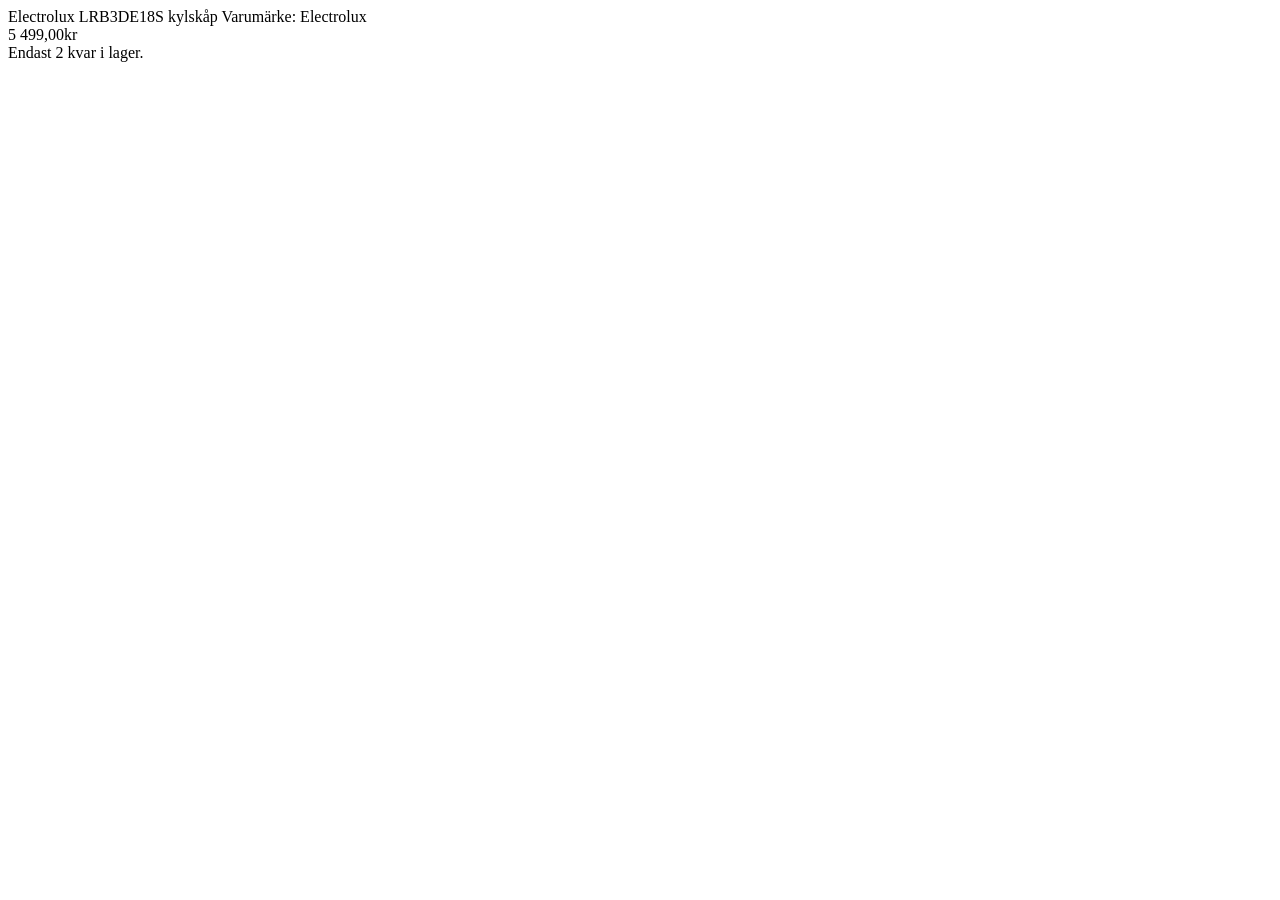
<file: tests/fixtures/amazon_se/product_parts_price.html>
<html><body>
<span id="productTitle">Electrolux LRB3DE18S kylskåp</span>
<a id="bylineInfo">Varumärke: Electrolux</a>
<div id="corePriceDisplay_desktop_feature_div">
  <span class="a-price priceToPay"><span class="a-offscreen"></span><span aria-hidden="true"><span class="a-price-whole">5&nbsp;499<span class="a-price-decimal">,</span></span><span class="a-price-fraction">00</span><span class="a-price-symbol">kr</span></span></span>
</div>
<div id="availability"><span>Endast 2 kvar i lager.</span></div>
</body></html>
</file>
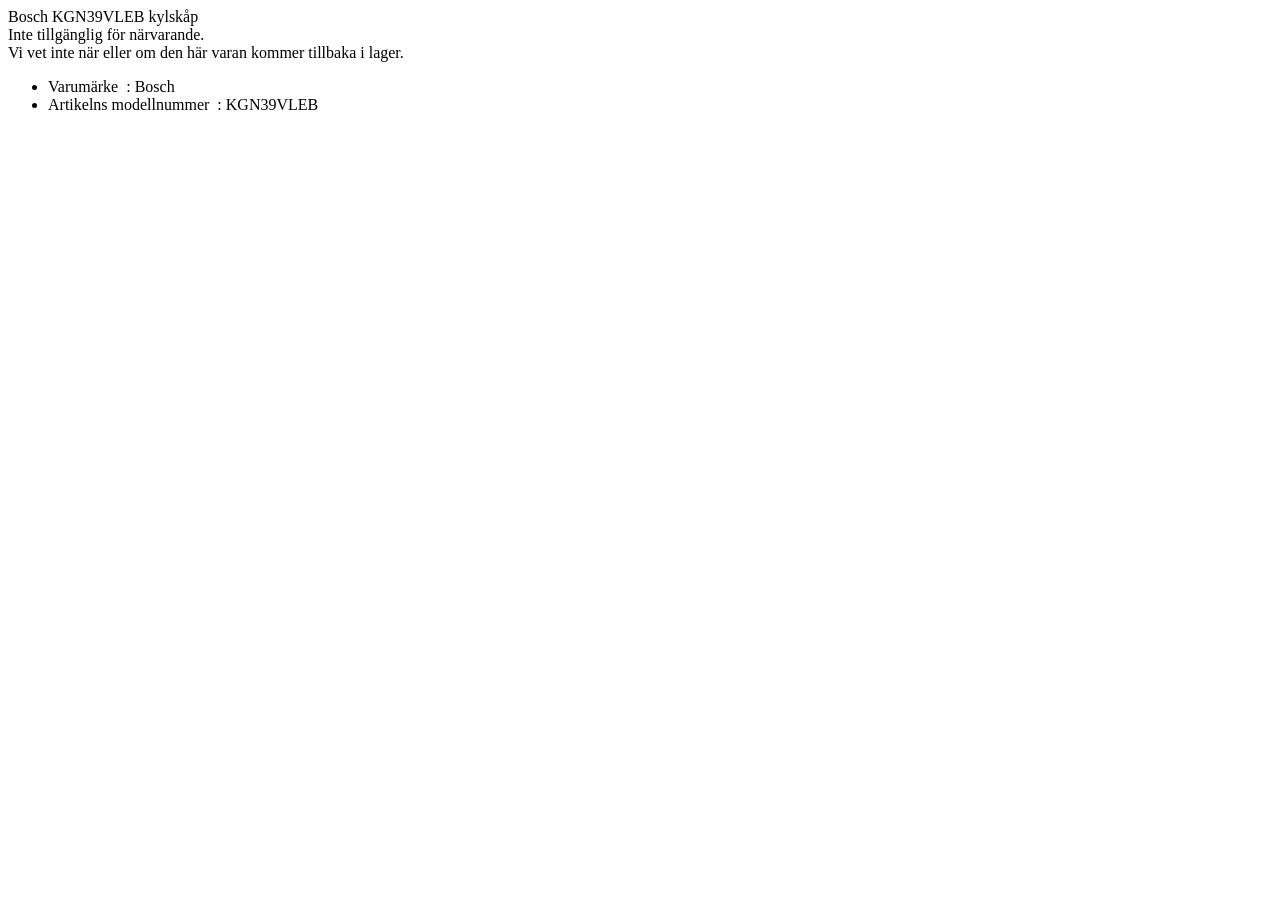
<file: tests/fixtures/amazon_se/product_unavailable.html>
<html><body>
<span id="productTitle">Bosch KGN39VLEB kylskåp</span>
<div id="availability"><span>Inte tillgänglig för närvarande.<br>Vi vet inte när eller om den här varan kommer tillbaka i lager.</span></div>
<div id="detailBullets_feature_div"><ul>
  <li><span class="a-list-item"><span class="a-text-bold">Varumärke &rlm; : &lrm;</span><span>Bosch</span></span></li>
  <li><span class="a-list-item"><span class="a-text-bold">Artikelns modellnummer &rlm; : &lrm;</span><span>KGN39VLEB</span></span></li>
</ul></div>
</body></html>
</file>
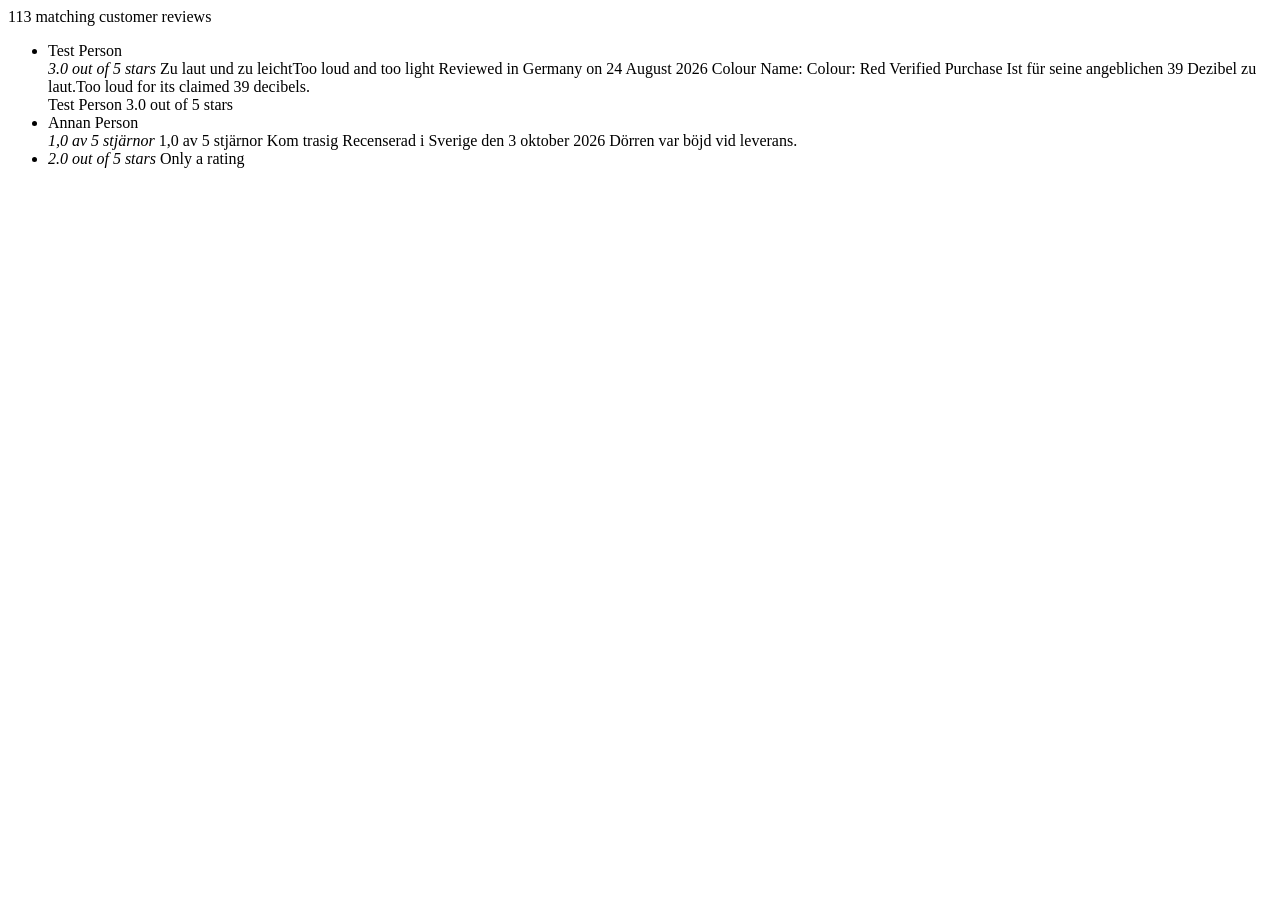
<file: tests/fixtures/amazon_se/reviews_critical.html>
<html><body>
<!-- Hand-made after the structure of a real amazon.se review page of 2026-10-06. No real names. -->
<div data-hook="cr-filter-info-section"><div data-hook="cr-filter-info-review-rating-count">113 matching customer reviews</div></div>
<div id="cm_cr-review_list">
<ul>
<li id="R1AAAAAAAAAAAA" data-hook="review">
  <div data-hook="genome-widget"><span class="a-profile-name">Test Person</span></div>
  <i data-hook="cmps-review-star-rating"><span>3.0 out of 5 stars</span></i>
  <a data-hook="review-title"><span class="cr-original-review-content">Zu laut und zu leicht</span><span class="cr-translated-review-content aok-hidden">Too loud and too light</span></a>
  <span data-hook="review-date">Reviewed in Germany on 24 August 2026</span>
  <a data-hook="format-strip">Colour Name: Colour: Red</a>
  <span data-hook="avp-badge">Verified Purchase</span>
  <span data-hook="review-body"><span class="cr-original-review-content">Ist für seine angeblichen 39 Dezibel zu laut.</span><span class="cr-translated-review-content aok-hidden">Too loud for its claimed 39 decibels.</span></span>
  <div data-hook="image-popover">Test Person 3.0 out of 5 stars</div>
</li>
<li id="R2BBBBBBBBBBBB" data-hook="review">
  <div data-hook="genome-widget"><span class="a-profile-name">Annan Person</span></div>
  <i data-hook="review-star-rating"><span>1,0 av 5 stjärnor</span></i>
  <a data-hook="review-title"><span>1,0 av 5 stjärnor</span> <span>Kom trasig</span></a>
  <span data-hook="review-date">Recenserad i Sverige den 3 oktober 2026</span>
  <span data-hook="review-body"><span>Dörren var böjd vid leverans.</span></span>
</li>
<li id="R3CCCCCCCCCCCC" data-hook="review">
  <i data-hook="cmps-review-star-rating"><span>2.0 out of 5 stars</span></i>
  <a data-hook="review-title"><span>Only a rating</span></a>
  <span data-hook="review-body"></span>
</li>
</ul>
</div>
</body></html>
</file>
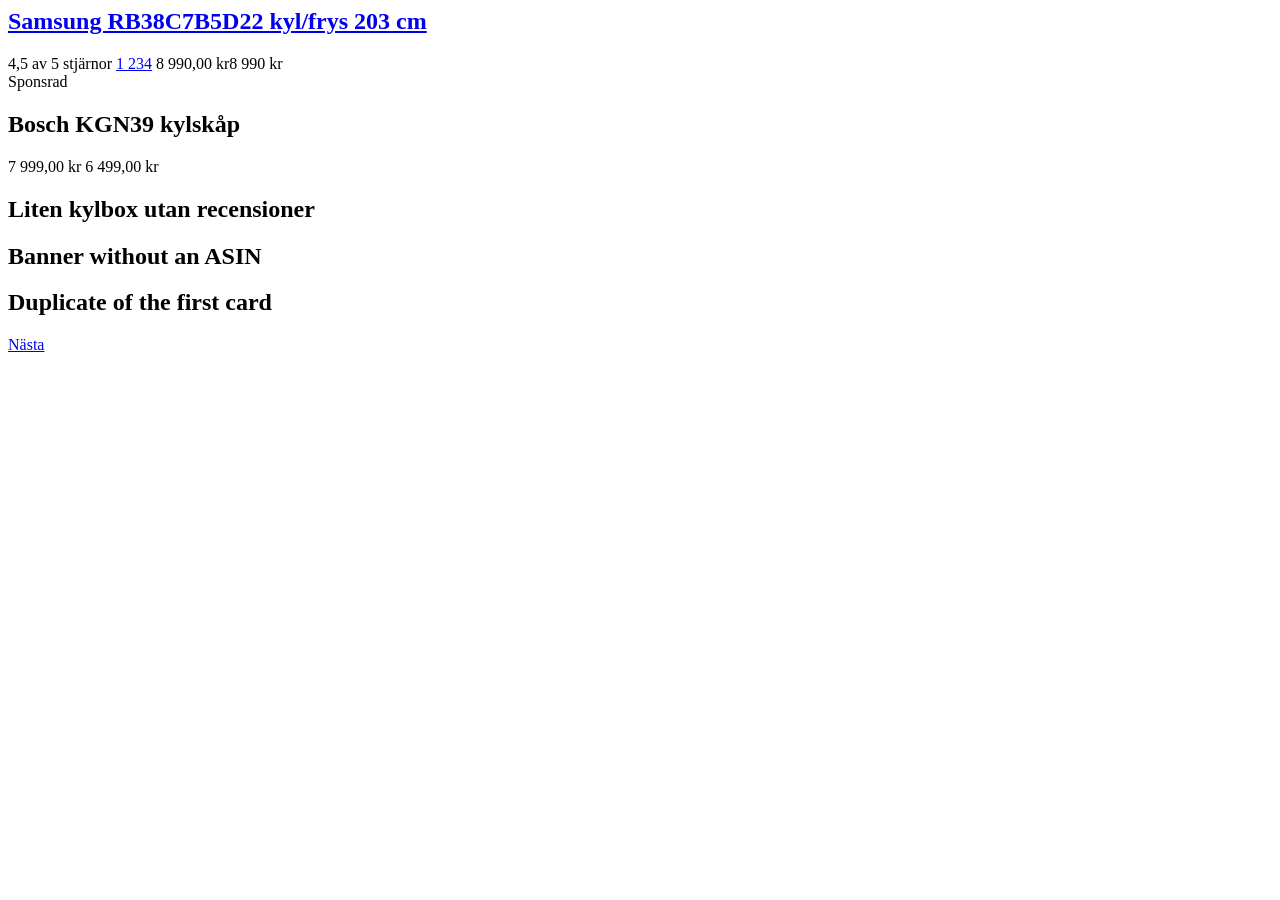
<file: tests/fixtures/amazon_se/search_basic.html>
<html><body>
<div class="s-main-slot">
  <div data-component-type="s-search-result" data-asin="B0AAAAAAA1">
    <h2><a href="/Samsung-RB38/dp/B0AAAAAAA1/ref=sr_1_1"><span>Samsung RB38C7B5D22 kyl/frys 203 cm</span></a></h2>
    <span class="a-icon-alt">4,5 av 5 stjärnor</span>
    <a href="/dp/B0AAAAAAA1#customerReviews"><span>1&nbsp;234</span></a>
    <span class="a-price"><span class="a-offscreen">8&nbsp;990,00&nbsp;kr</span><span aria-hidden="true">8 990 kr</span></span>
  </div>
  <div data-component-type="s-search-result" data-asin="B0AAAAAAA2">
    <span class="puis-sponsored-label-text">Sponsrad</span>
    <h2><span>Bosch KGN39 kylskåp</span></h2>
    <span class="a-price a-text-price" data-a-strike="true"><span class="a-offscreen">7 999,00 kr</span></span>
    <span class="a-price"><span class="a-offscreen">6 499,00 kr</span></span>
  </div>
  <div data-component-type="s-search-result" data-asin="B0AAAAAAA3">
    <h2><span>Liten kylbox utan recensioner</span></h2>
  </div>
  <div data-component-type="s-search-result" data-asin="">
    <h2><span>Banner without an ASIN</span></h2>
  </div>
  <div data-component-type="s-search-result" data-asin="B0AAAAAAA1">
    <h2><span>Duplicate of the first card</span></h2>
  </div>
</div>
<a class="s-pagination-item s-pagination-next" href="/s?k=kylsk%C3%A5p&amp;page=2">Nästa</a>
</body></html>
</file>
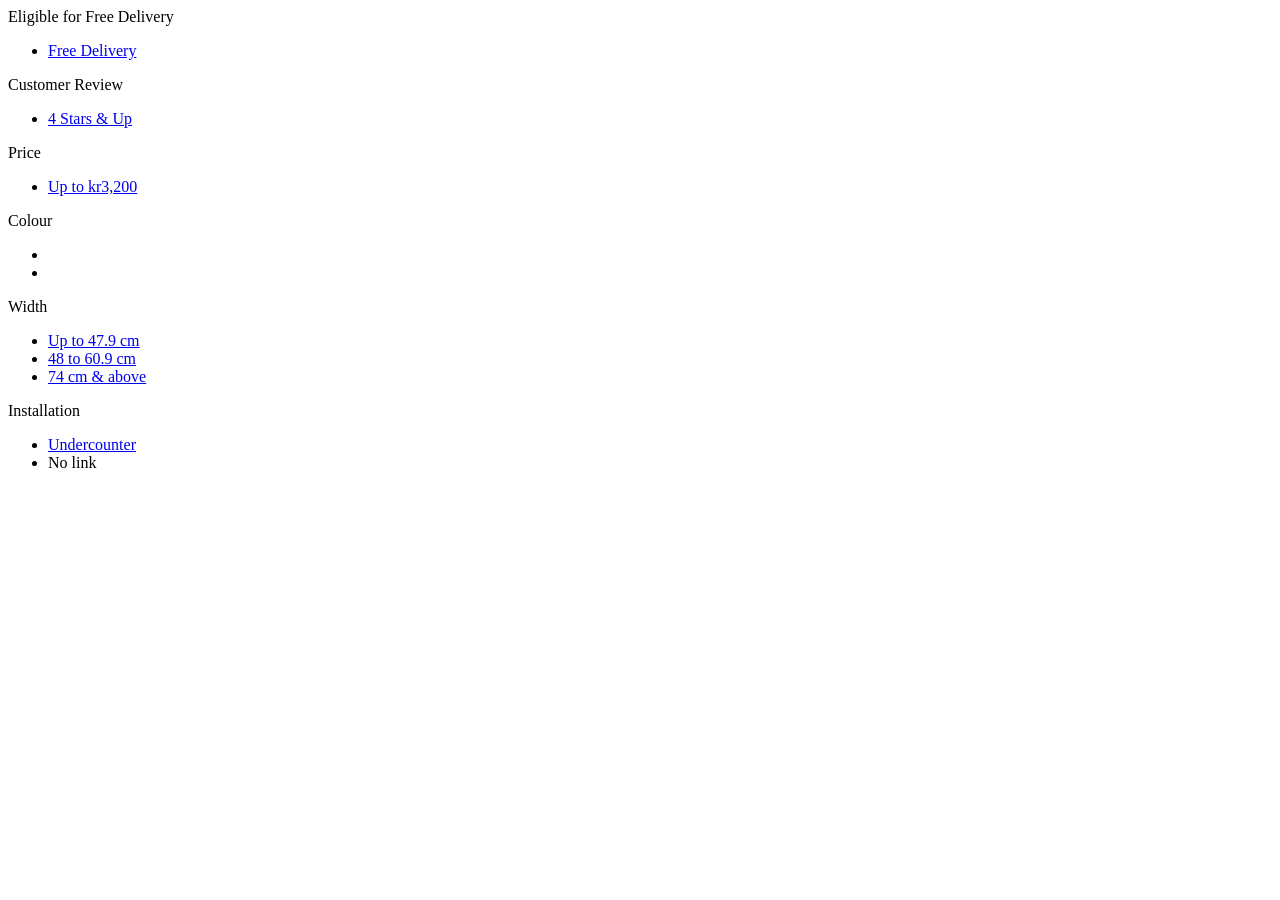
<file: tests/fixtures/amazon_se/search_filters.html>
<!doctype html>
<html><body>
<!-- Hand-written in the form of the left column of an amazon.se search page (2026-10-16) -->
<div id="s-refinements">
  <div id="p_n_free_shipping_eligible-title"><span>Eligible for Free Delivery</span></div>
  <ul id="filter-p_n_free_shipping_eligible">
    <li id="p_n_free_shipping_eligible/111"><a aria-label="Apply the filter Free Delivery to narrow results" href="#">Free Delivery</a></li>
  </ul>
  <div id="p_72-title"><span>Customer Review</span></div>
  <ul id="filter-p_72">
    <li id="p_72/222"><a aria-label="Apply the filter 4 Stars &amp; Up to narrow results" href="#"><span>4 Stars &amp; Up</span></a></li>
  </ul>
  <div id="priceRefinements"><div id="filter-p_36"><span>Price</span></div>
    <ul id="filter-p_36"><li id="p_36/dynamic-picker-0"><a href="#">Up to kr3,200</a></li></ul>
  </div>
  <div id="p_n_size_two_browse-vebin-title"><span>Colour</span></div>
  <ul id="filter-p_n_size_two_browse-vebin">
    <li id="p_n_size_two_browse-vebin/20693852031"><a aria-label="Apply the filter Red to narrow results" href="#"><img alt=""></a></li>
    <li id="p_n_size_two_browse-vebin/20693837031"><a aria-label="Apply the filter Black to narrow results" href="#"><img alt=""></a></li>
  </ul>
  <div id="p_n_g-1003387078111-title"><span>Width</span></div>
  <ul id="filter-p_n_g-1003387078111">
    <li id="p_n_g-1003387078111/30465789031"><a aria-label="Apply the filter Up to 47.9 cm to narrow results" href="#"><span>Up to 47.9 cm</span></a></li>
    <li id="p_n_g-1003387078111/30465792031"><a aria-label="Apply the filter 48 to 60.9 cm to narrow results" href="#"><span>48 to 60.9 cm</span></a></li>
    <li id="p_n_g-1003387078111/30465790031"><a aria-label="Apply the filter 74 cm &amp; above to narrow results" href="#"><span>74 cm &amp; above</span></a></li>
  </ul>
  <div id="p_n_g-1003273133111-title"><span>Installation</span></div>
  <ul id="filter-p_n_g-1003273133111">
    <li id="p_n_g-1003273133111/28252320031"><a href="#"><span>Undercounter</span></a></li>
    <li id="p_n_g-1003273133111/x"><span>No link</span></li>
  </ul>
</div>
</body></html>
</file>
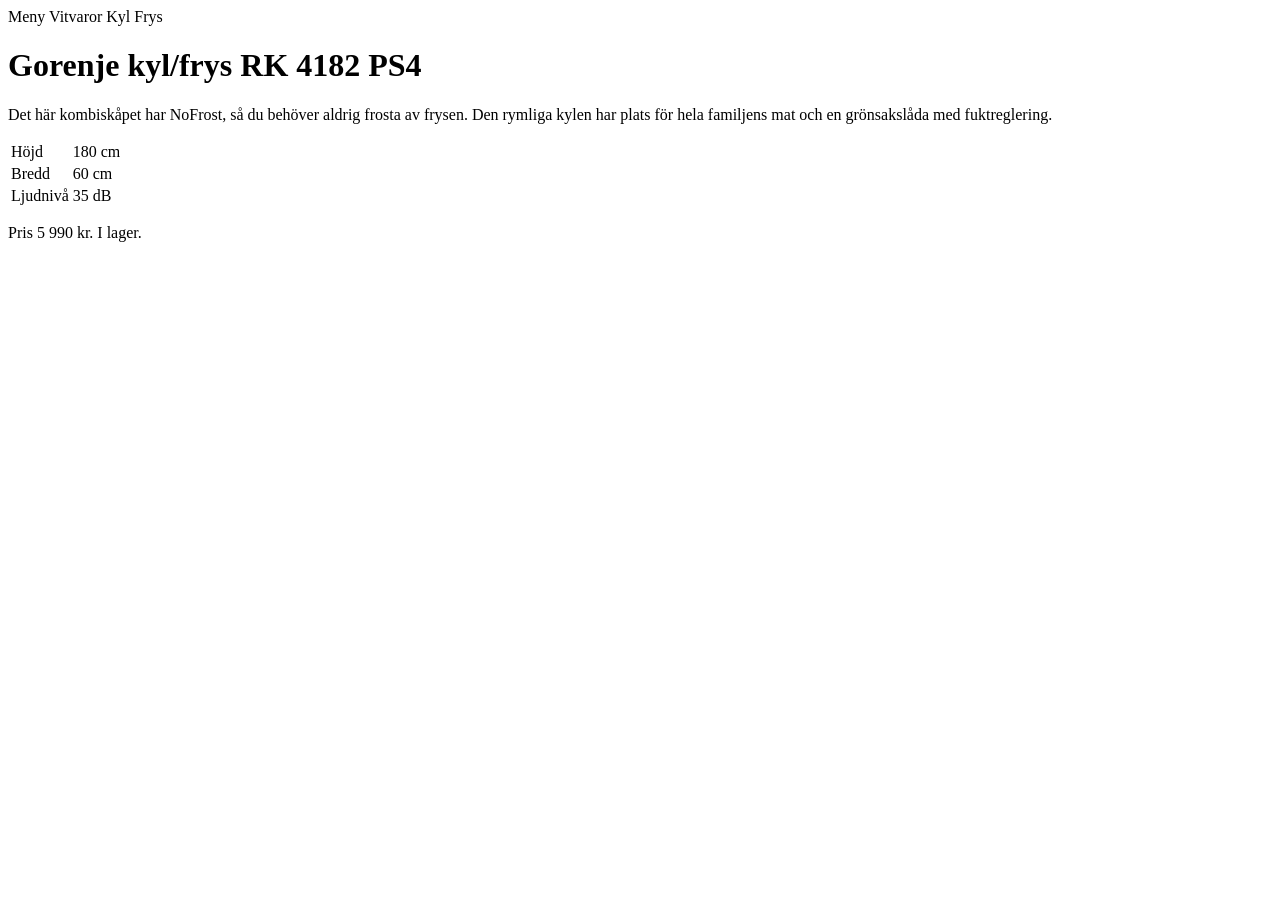
<file: tests/fixtures/shops/product.html>
<!doctype html>
<html lang="sv"><head><title>Gorenje kyl/frys RK 4182 PS4 | Testbutik</title>
<link rel="canonical" href="https://www.testbutik.se/product/vitvaror/kyl-frys/123456/gorenje-rk4182ps4">
<script type="application/ld+json">
{"@context": "https://schema.org", "@graph": [
 {"@type": "BreadcrumbList", "itemListElement": []},
 {"@type": "Product", "name": "Gorenje kyl/frys RK 4182 PS4", "sku": "123456",
  "brand": {"@type": "Brand", "name": "Gorenje"}, "mpn": "RK 4182 PS4", "gtin13": "3838782123456",
  "description": "Kombiskåp med NoFrost.",
  "image": ["https://img.testbutik.se/1.jpg", {"@type": "ImageObject", "url": "/img/2.jpg"}],
  "aggregateRating": {"@type": "AggregateRating", "ratingValue": "9", "bestRating": "10", "reviewCount": "42"},
  "additionalProperty": [{"@type": "PropertyValue", "name": "Höjd", "value": "180", "unitText": "cm"},
                         {"@type": "PropertyValue", "name": "Ljudnivå", "value": "35 dB"}],
  "offers": {"@type": "Offer", "price": "5990.00", "priceCurrency": "SEK",
             "availability": "https://schema.org/InStock"},
  "review": [{"@type": "Review", "author": {"@type": "Person", "name": "Anna S"}, "name": "Tyst",
              "reviewBody": "Mycket tyst och rymlig.", "datePublished": "2026-08-01",
              "reviewRating": {"@type": "Rating", "ratingValue": "10", "bestRating": "10"}},
             {"@type": "Review", "author": "Bo", "reviewBody": "Dörren slår i väggen."}]}
]}
</script></head>
<body><nav>Meny Vitvaror Kyl Frys</nav>
<main><h1>Gorenje kyl/frys RK 4182 PS4</h1>
<p>Det här kombiskåpet har NoFrost, så du behöver aldrig frosta av frysen. Den rymliga kylen har plats för hela
familjens mat och en grönsakslåda med fuktreglering.</p>
<table><tr><td>Höjd</td><td>180 cm</td></tr><tr><td>Bredd</td><td>60 cm</td></tr>
<tr><td>Ljudnivå</td><td>35 dB</td></tr></table>
<p>Pris 5 990 kr. I lager.</p></main></body></html>
</file>
